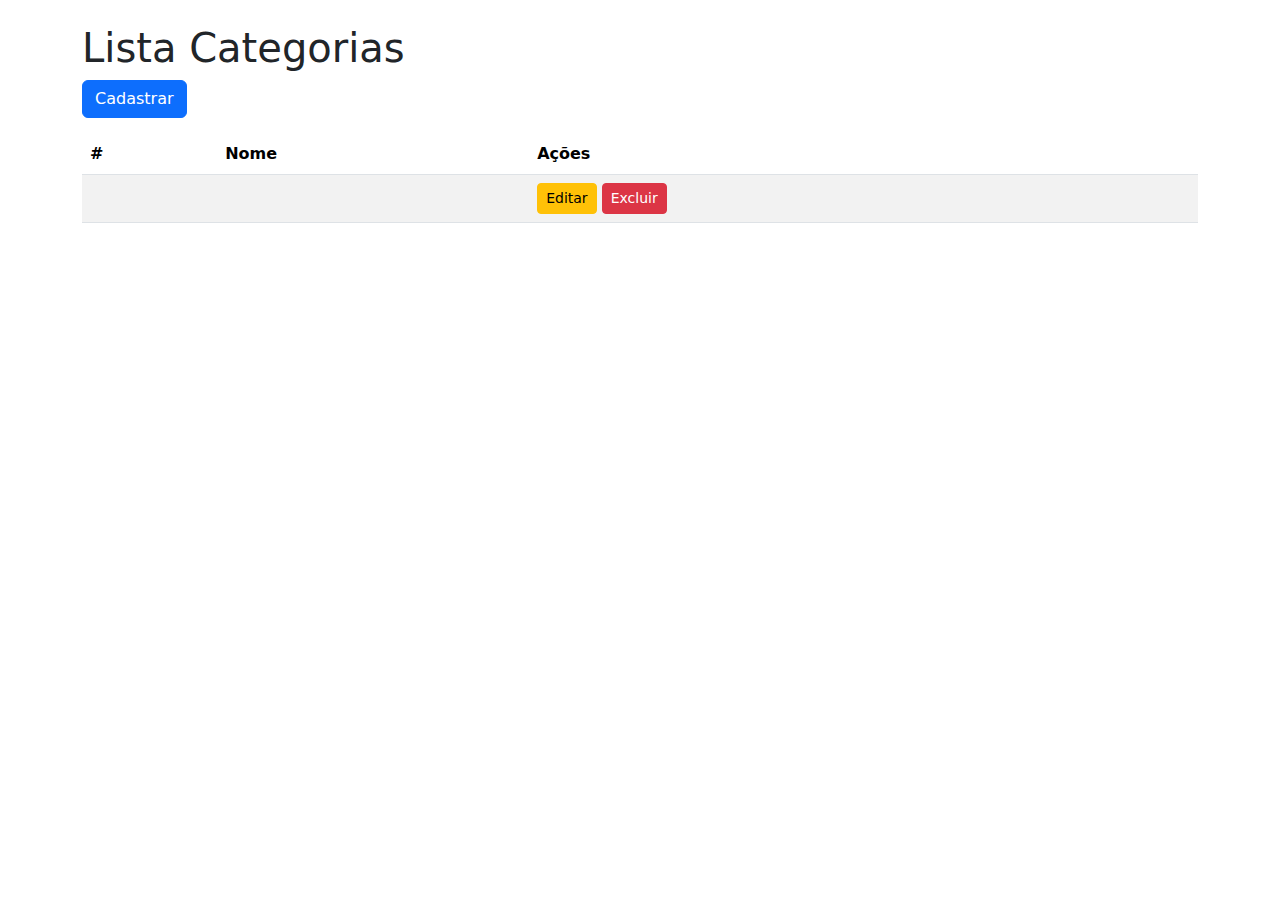
<file: src/main/resources/templates/categorias/index.html>
<!DOCTYPE html>
<html lang="pt-br" xmlns:th="http://www.thymeleaf.org">
<head>
    <meta charset="UTF-8">
    <title>Lista Categorias</title>
    <link rel="stylesheet" href="https://cdn.jsdelivr.net/npm/bootstrap@5.3.3/dist/css/bootstrap.min.css">
</head>
<body>
<div th:replace="~{fragments/navbar :: navbar}"></div>
<div class="container mt-4">
    <h1>Lista Categorias</h1>
    <a th:href="@{/categorias/cadastrar}" class="btn btn-primary mb-3">Cadastrar</a>
    <table class="table table-striped">
        <thead>
        <tr>
            <th>#</th>
            <th>Nome</th>
            <th>Ações</th>
        </tr>
        </thead>
        <tbody>
        <tr th:each="categoria : ${categorias}">
            <td th:text="${categoria.id}"></td>
            <td th:text="${categoria.name}"></td>
            <td>
                <a th:href="@{/categorias/editar/{id}(id=${categoria.id})}" class="btn btn-warning btn-sm">Editar</a>
                <form th:action="@{/categorias/excluir/{id}(id=${categoria.id})}" method="post" style="display:inline;">
                    <input type="hidden" th:name="${_csrf.parameterName}" th:value="${_csrf.token}" />
                    <button type="submit" class="btn btn-danger btn-sm">Excluir</button>
                </form>
            </td>
        </tr>
        </tbody>
    </table>
</div>
</body>
</html>
</file>
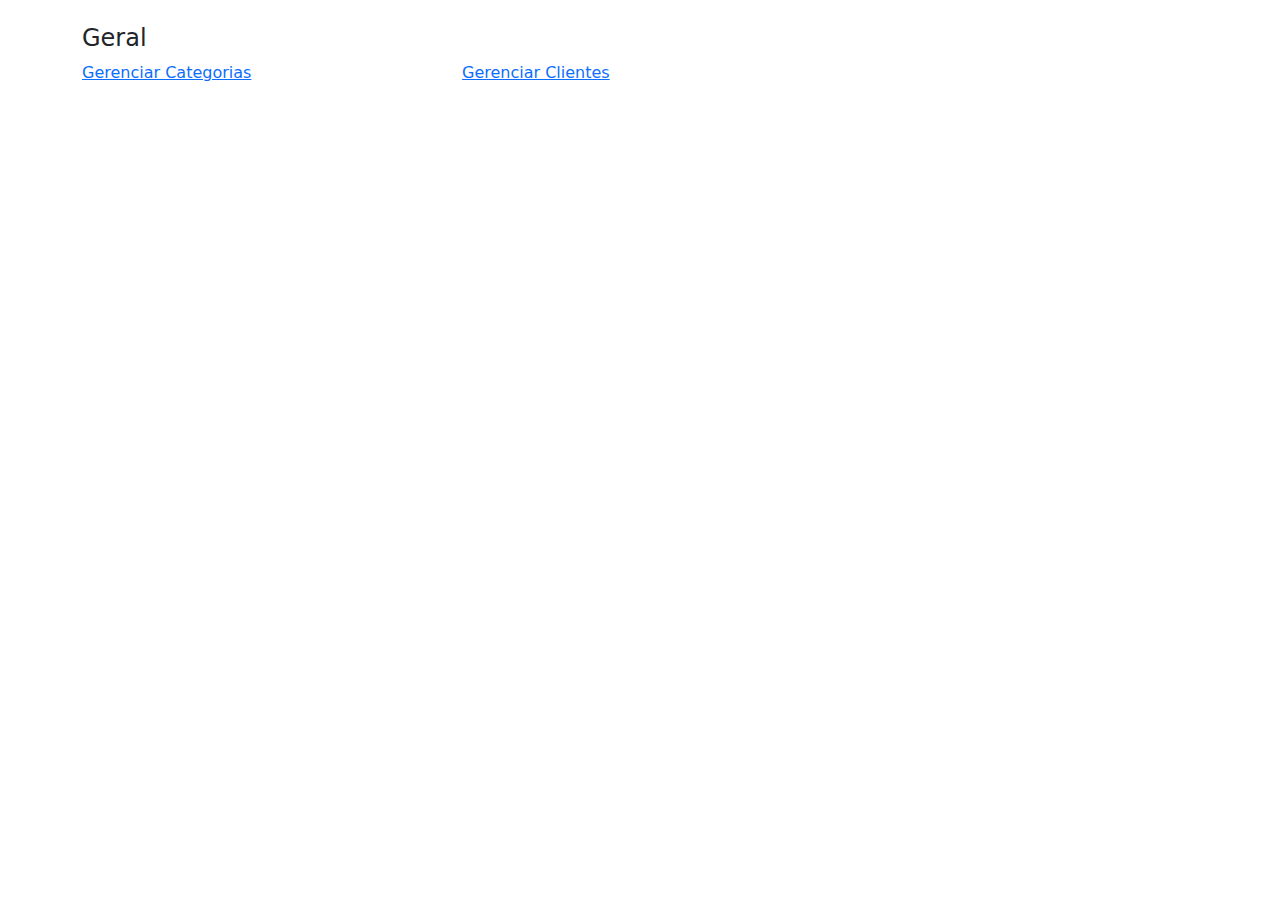
<file: src/main/resources/templates/home.html>
<!DOCTYPE html>
<html xmlns:th="http://www.thymeleaf.org">
<head>
    <title>Home Page</title>
    <link rel="stylesheet" href="https://cdn.jsdelivr.net/npm/bootstrap@5.3.5/dist/css/bootstrap.min.css">
    <link th:href="@{/css/style.css}" rel="stylesheet" />
</head>
<body>
<div th:replace="~{fragments/navbar::navbar}"></div>
<div class="container mt-4">
    <h4 class="section-title">Geral</h4>
    <div class="row g-4">
        <div class="col-md-4">
            <a th:href="@{/categorias}" class="card-option d-block">Gerenciar Categorias</a>
        </div>
        <div class="col-md-4">
            <a href="#" class="card-option d-block">Gerenciar Clientes</a>
        </div>
    </div>
</div>
</body>
</html>
</file>
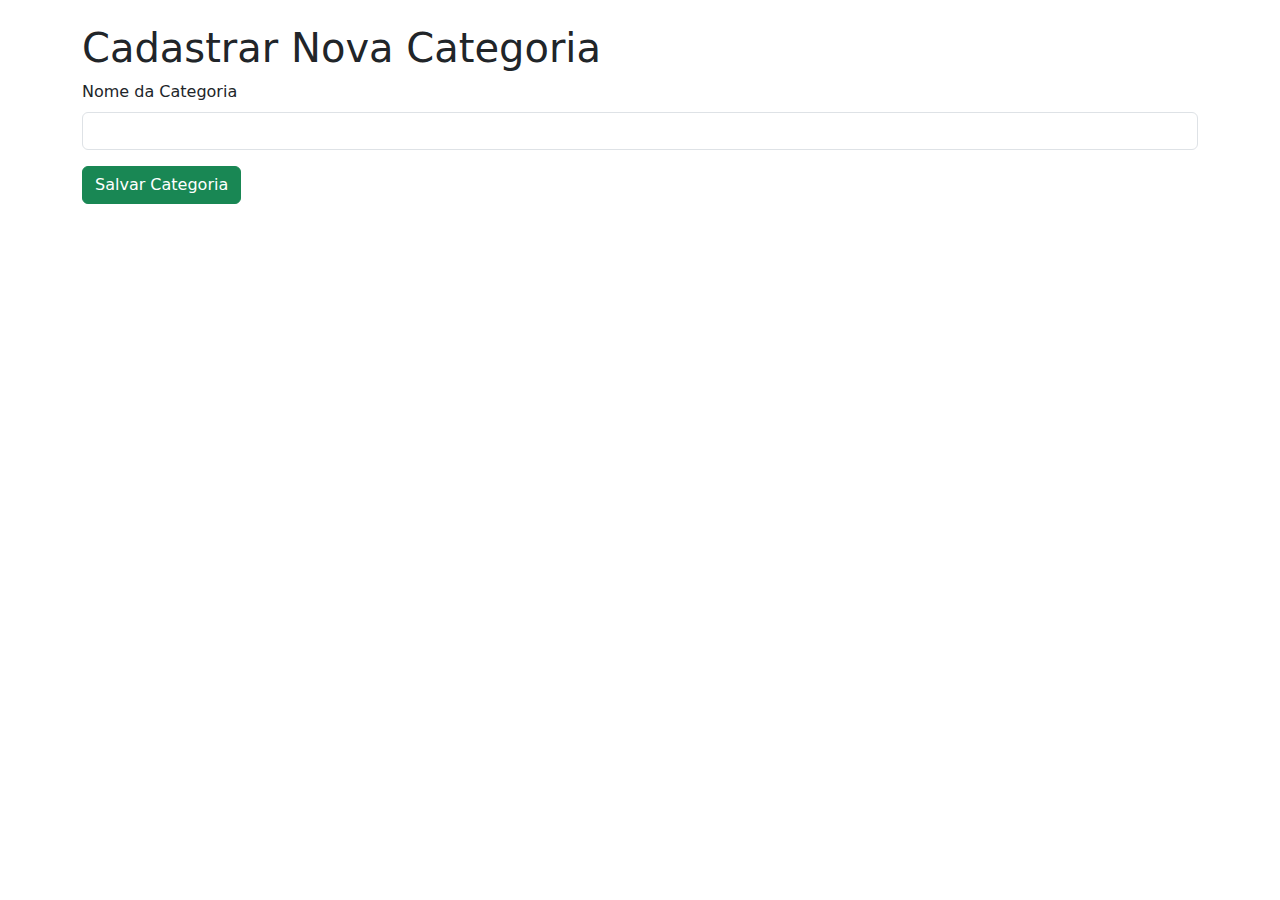
<file: src/main/resources/templates/categorias/cadastrar.html>
<!DOCTYPE html>
<html lang="pt-br" xmlns:th="http://www.thymeleaf.org">
<head>
    <meta charset="UTF-8">
    <title>Nova Categoria</title>
    <link rel="stylesheet" href="https://cdn.jsdelivr.net/npm/bootstrap@5.3.3/dist/css/bootstrap.min.css">
</head>
<body>
    <div th:replace="~{fragments/navbar :: navbar}"></div>
    <div class="container mt-4">
        <h1>Cadastrar Nova Categoria</h1>

        <form th:action="@{/categorias/salvar}" method="post">
            <div class="mb-3">
                <label for="name" class="form-label">Nome da Categoria</label>
                <input type="text" class="form-control" id="name" name="name" required>
            </div>

            <button type="submit" class="btn btn-success">Salvar Categoria</button>
        </form>
    </div>
</body>
</html>
</file>
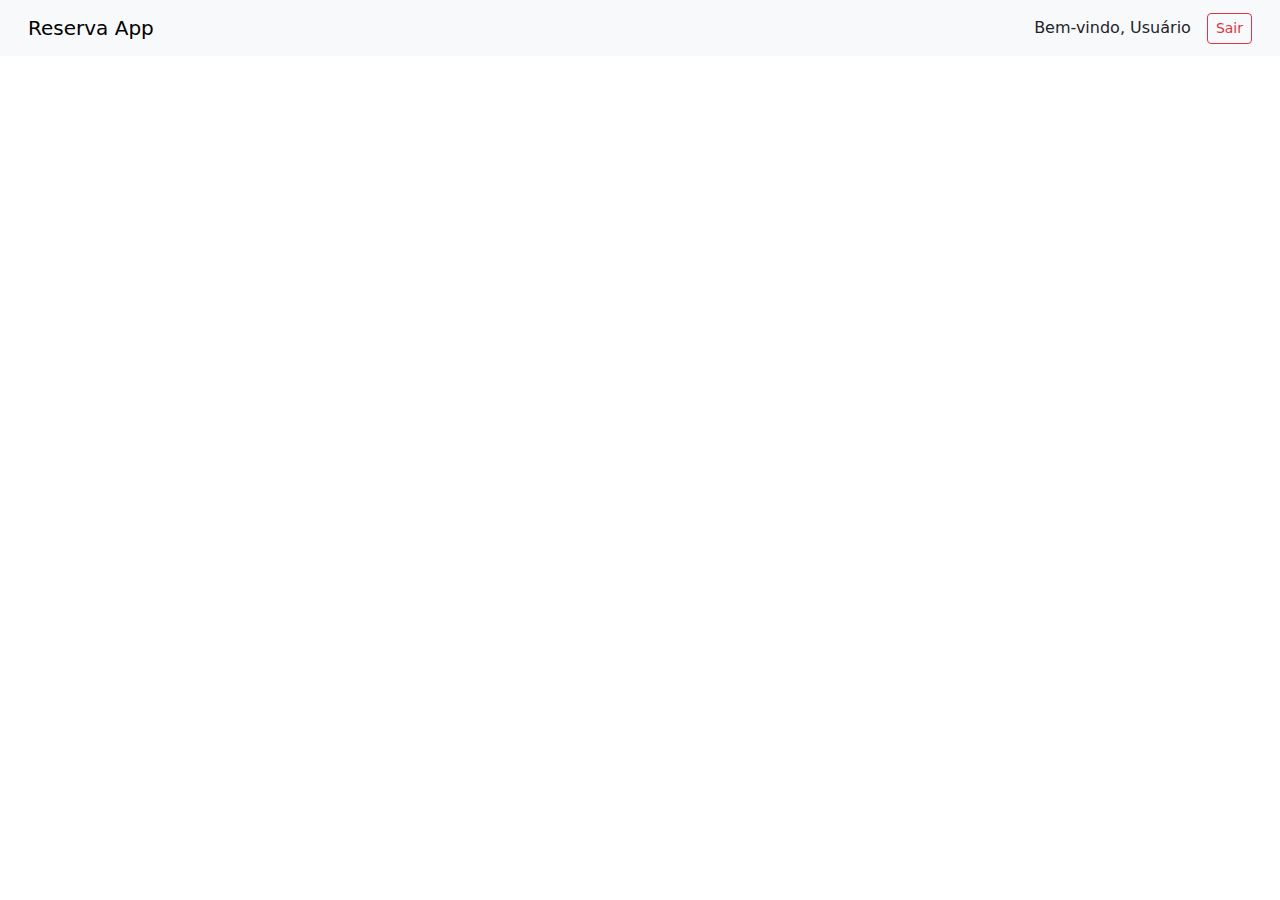
<file: src/main/resources/templates/fragments/navbar.html>
<!DOCTYPE html>
<html xmlns:th="http://www.thymeleaf.org">
<head>
    <meta charset="UTF-8">
    <title>Navbar</title>
    <link rel="stylesheet" href="https://cdn.jsdelivr.net/npm/bootstrap@5.3.5/dist/css/bootstrap.min.css">
</head>
<body>
<nav class="navbar navbar-expand-lg bg-body-tertiary bg-light px-3" th:fragment="navbar">
    <div class="container-fluid">
        <a class="navbar-brand" th:href="@{/}">Reserva App</a>
        <div class="d-flex ms-auto align-items-center">
            <span class="me-3">Bem-vindo, Usuário</span>
            <form th:action="@{/logout}" method="post">
                <button type="submit" class="btn btn-outline-danger btn-sm">Sair</button>
            </form>
        </div>
    </div>
</nav>
</body>
</html>
</file>
